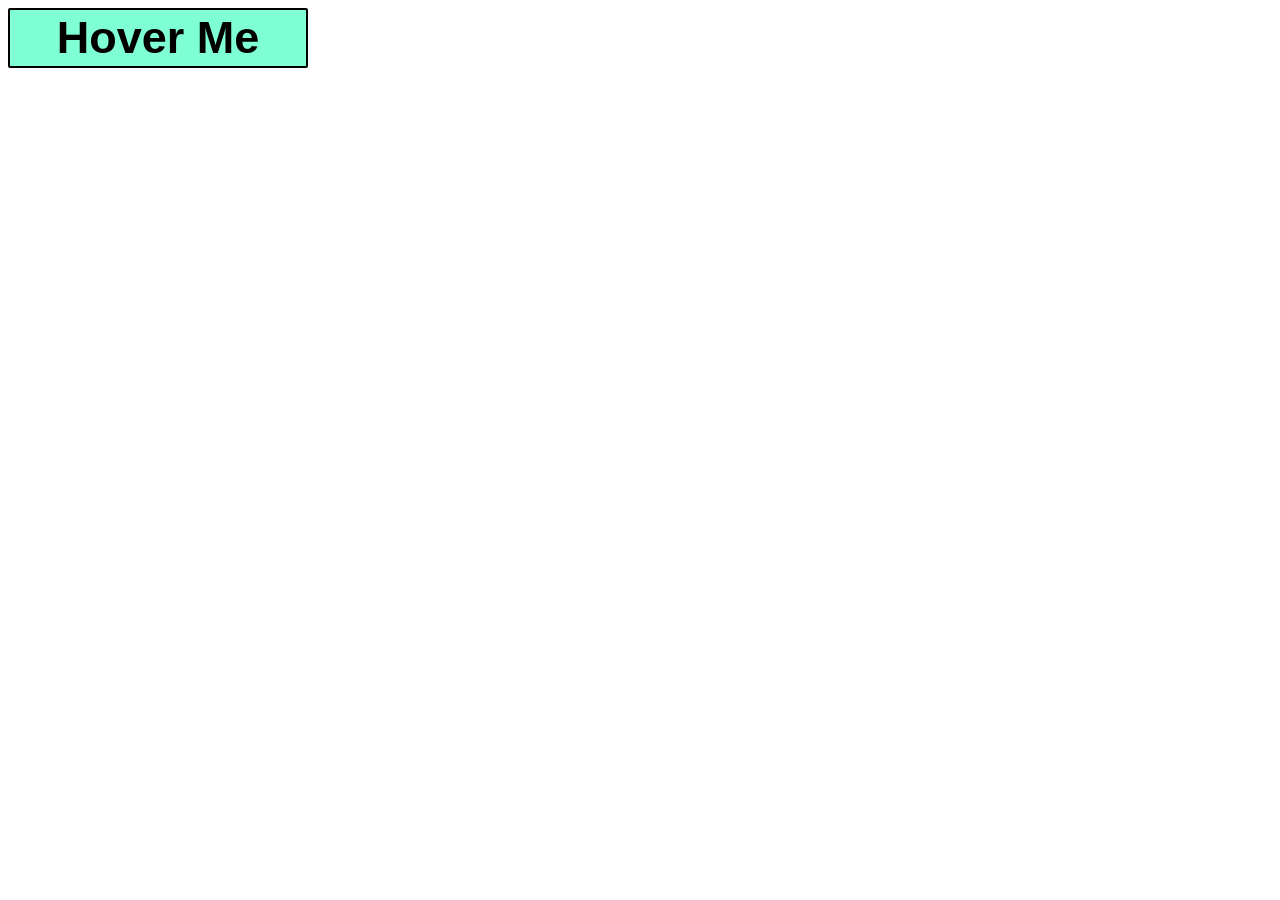
<file: amni.html>
<!DOCTYPE html>
<html lang="en">
<head>
  <meta charset="UTF-8">
  <meta name="viewport" content="width=device-width, initial-scale=1.0">
  <title>Document</title>
  <style>
    button{
      background-color: aquamarine;
      border-radius: 2px;
      border: 2px solid black;
      width: 300px;
      height: 60px;
      text-align: center;
      font-size: 45px;
      font-weight: bold;
    }
    button:hover{
      background-color: aquamarine;
      border-radius: 2px;
      border: 2px solid black;
      width: 350px;
      height: 65px;
      text-align: center;
      font-size: 45px;
      font-weight: bold;
      transition: cubic-bezier(0.95, 0.05, 0.795, 0.035);
    }
  </style>
</head>
<body>
  <button>Hover Me</button>
  
</body>
</html>
</file>
